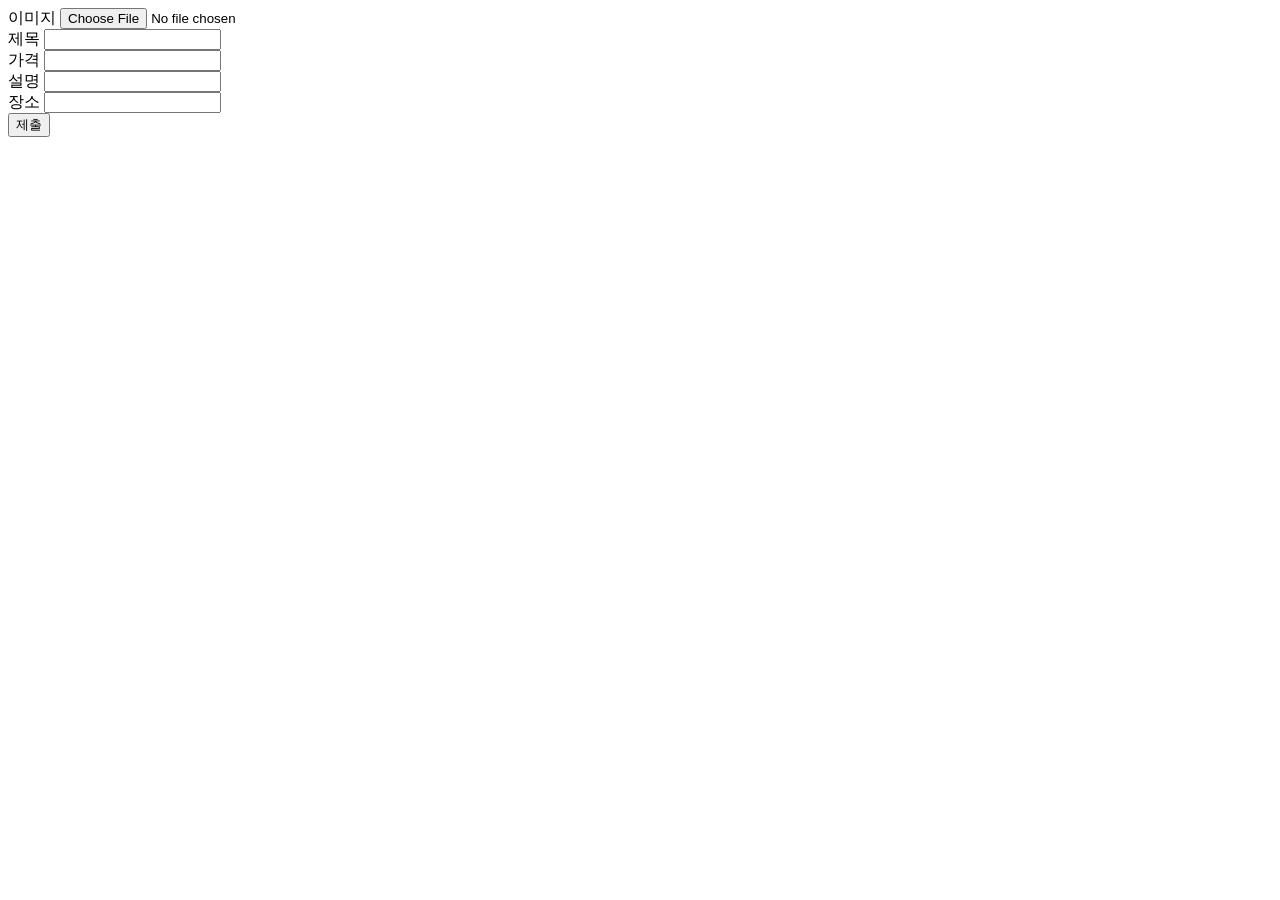
<file: frontend/write.html>
<!doctype html>
<html lang="en">
  <head>
    <meta charset="UTF-8" />
    <meta name="viewport" content="width=device-width, initial-scale=1.0" />
    <title>글쓰기 페이지</title>
  </head>
  <body>
    <form id="write-form">
      <div>
        <label for="image">이미지</label>
        <input type="file" id="image" name="image" />
      </div>
      <div>
        <label for="title">제목</label>
        <input type="text" id="title" name="title" />
      </div>
      <div>
        <label for="price">가격</label>
        <input type="number" id="price" name="price" />
      </div>
      <div>
        <label for="description">설명</label>
        <input type="text" id="description" name="description" />
      </div>
      <div>
        <label for="place">장소</label>
        <input type="text" id="place" name="place" />
      </div>
      <div>
        <button type="submit">제출</button>
      </div>
    </form>
    <script src="write.js"></script>
  </body>
</html>
</file>
